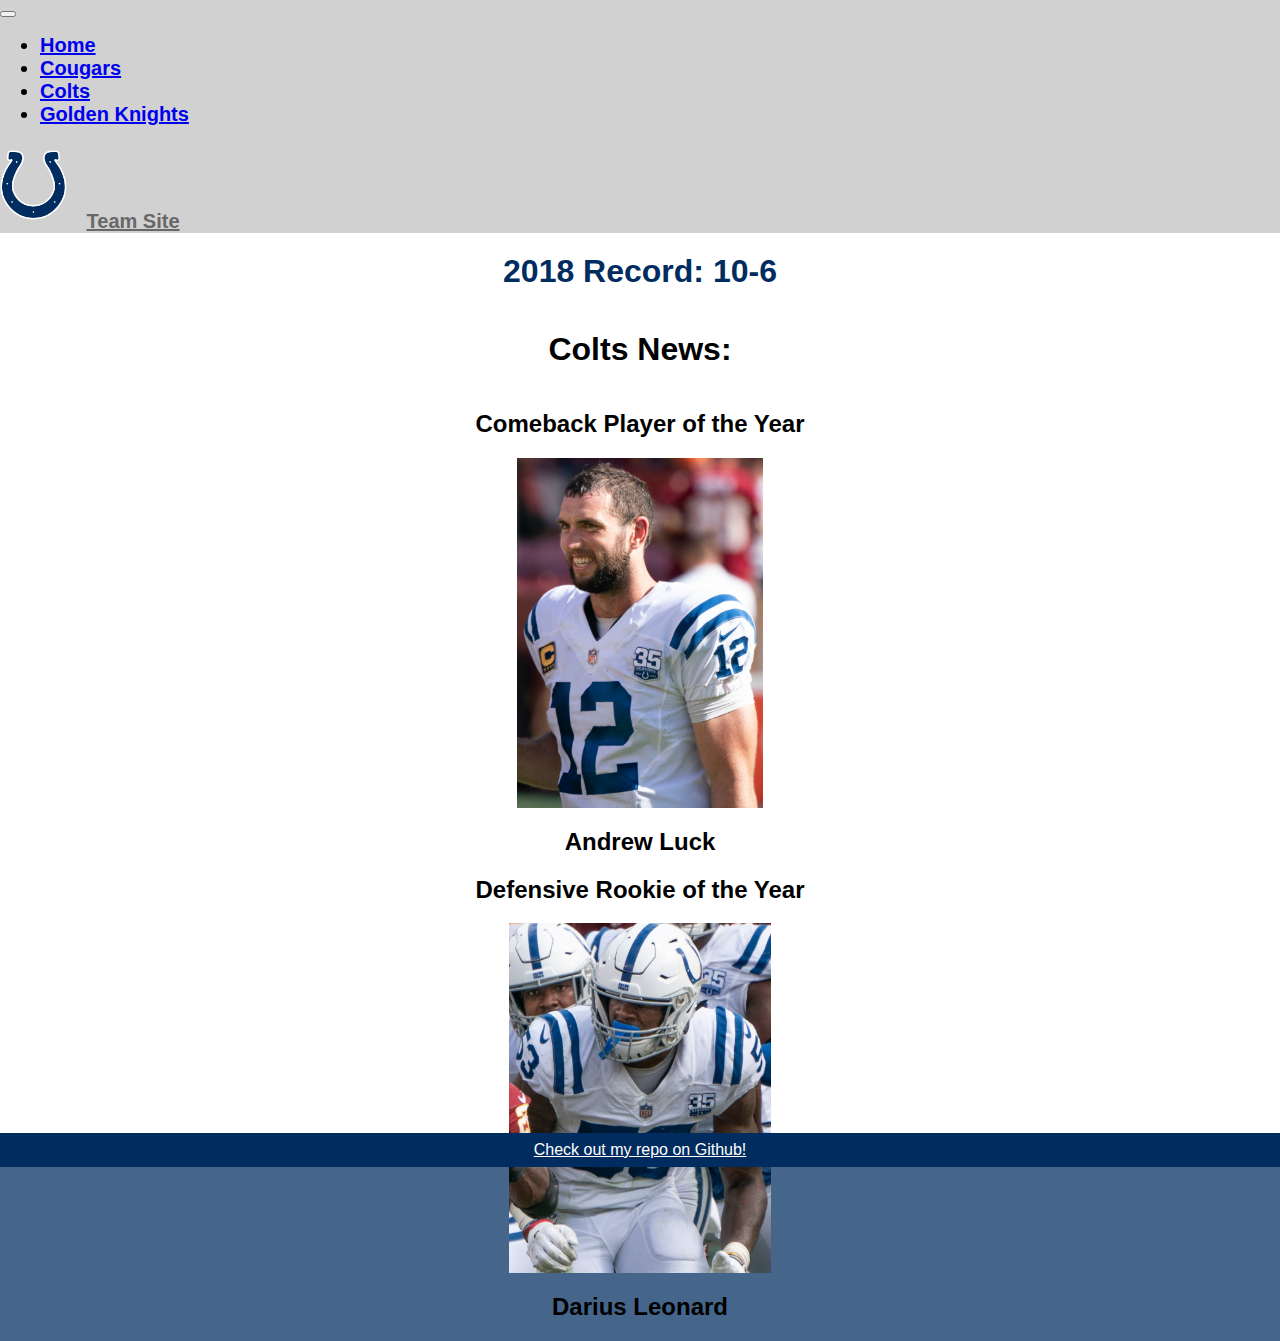
<file: pages/colts.html>
<!DOCTYPE html>
<html lang="en">
<head>
  <meta charset="UTF-8">
  <link rel="stylesheet" href="https://stackpath.bootstrapcdn.com/bootstrap/4.1.3/css/bootstrap.min.css" integrity="sha384-MCw98/SFnGE8fJT3GXwEOngsV7Zt27NXFoaoApmYm81iuXoPkFOJwJ8ERdknLPMO" crossorigin="anonymous">
  <link rel="stylesheet" href="/css/styles.css"/>
  <title>Indianapolis Colts</title>
</head>

<body class="colts-secondary">
<div class="box">
  <nav class="navbar navbar-expand-lg navbar-light">
    <button class="navbar-toggler" type="button" data-toggle="collapse" data-target="#navbarNav" aria-controls="navbarNav" aria-expanded="false" aria-label="Toggle navigation">
      <span class="navbar-toggler-icon"></span>
    </button>
    <div class="collapse navbar-collapse" id="navbarNav">
      <ul class="navbar-nav">
        <li class="nav-item">
          <a class="nav-link" href="../index.html">Home</a>
        </li>
        <li class="nav-item">
          <a class="nav-link" href="/pages/cougars.html">Cougars</a>
        </li>
        <li class="nav-item active">
          <a class="nav-link" href="/pages/colts.html">Colts</a>
        </li>
        <li class="nav-item">
          <a class="nav-link" href="/pages/knights.html">Golden Knights</a>
        </li>
      </ul>
    </div>
    <a class="pull-right nav-item nav-link external" href="https://www.colts.com/"><img class="header team-logo" src="../images/colts.png">Team Site</a>
  </nav>

  <div class="container full-height">
    <div class="row">
      <div class="col-sm-12">
        <h1 class="season-record colts-primary">2018 Record: 10-6</h1>
      </div>
    </div>

    <div class="container news">
      <div class="row">
        <div class="col">
          <div class="centered-header">
            <h1 style="font-weight: bold">Colts News:</h1>
          </div>
        </div>
      </div>
    </div>

    <div class="row">
      <div class="col">
        <h2 class="center">Comeback Player of the Year</h2>
        <img class="player-portrait" src="../images/luck.jpg">
        <h2 class="center">Andrew Luck</h2>
      </div>
      <div class="col">
        <h2 class="center">Defensive Rookie of the Year</h2>
        <img class="player-portrait" src="../images/leonard.jpg">
        <h2 class="center">Darius Leonard</h2>
      </div>
    </div>
  </div>

  <div class="footer colts-primary">
    <a href="https://github.com/geogor37/creative-project-1-geogor37">Check out my repo on Github!</a>
  </div>
</div>
</body>
</html>
</file>
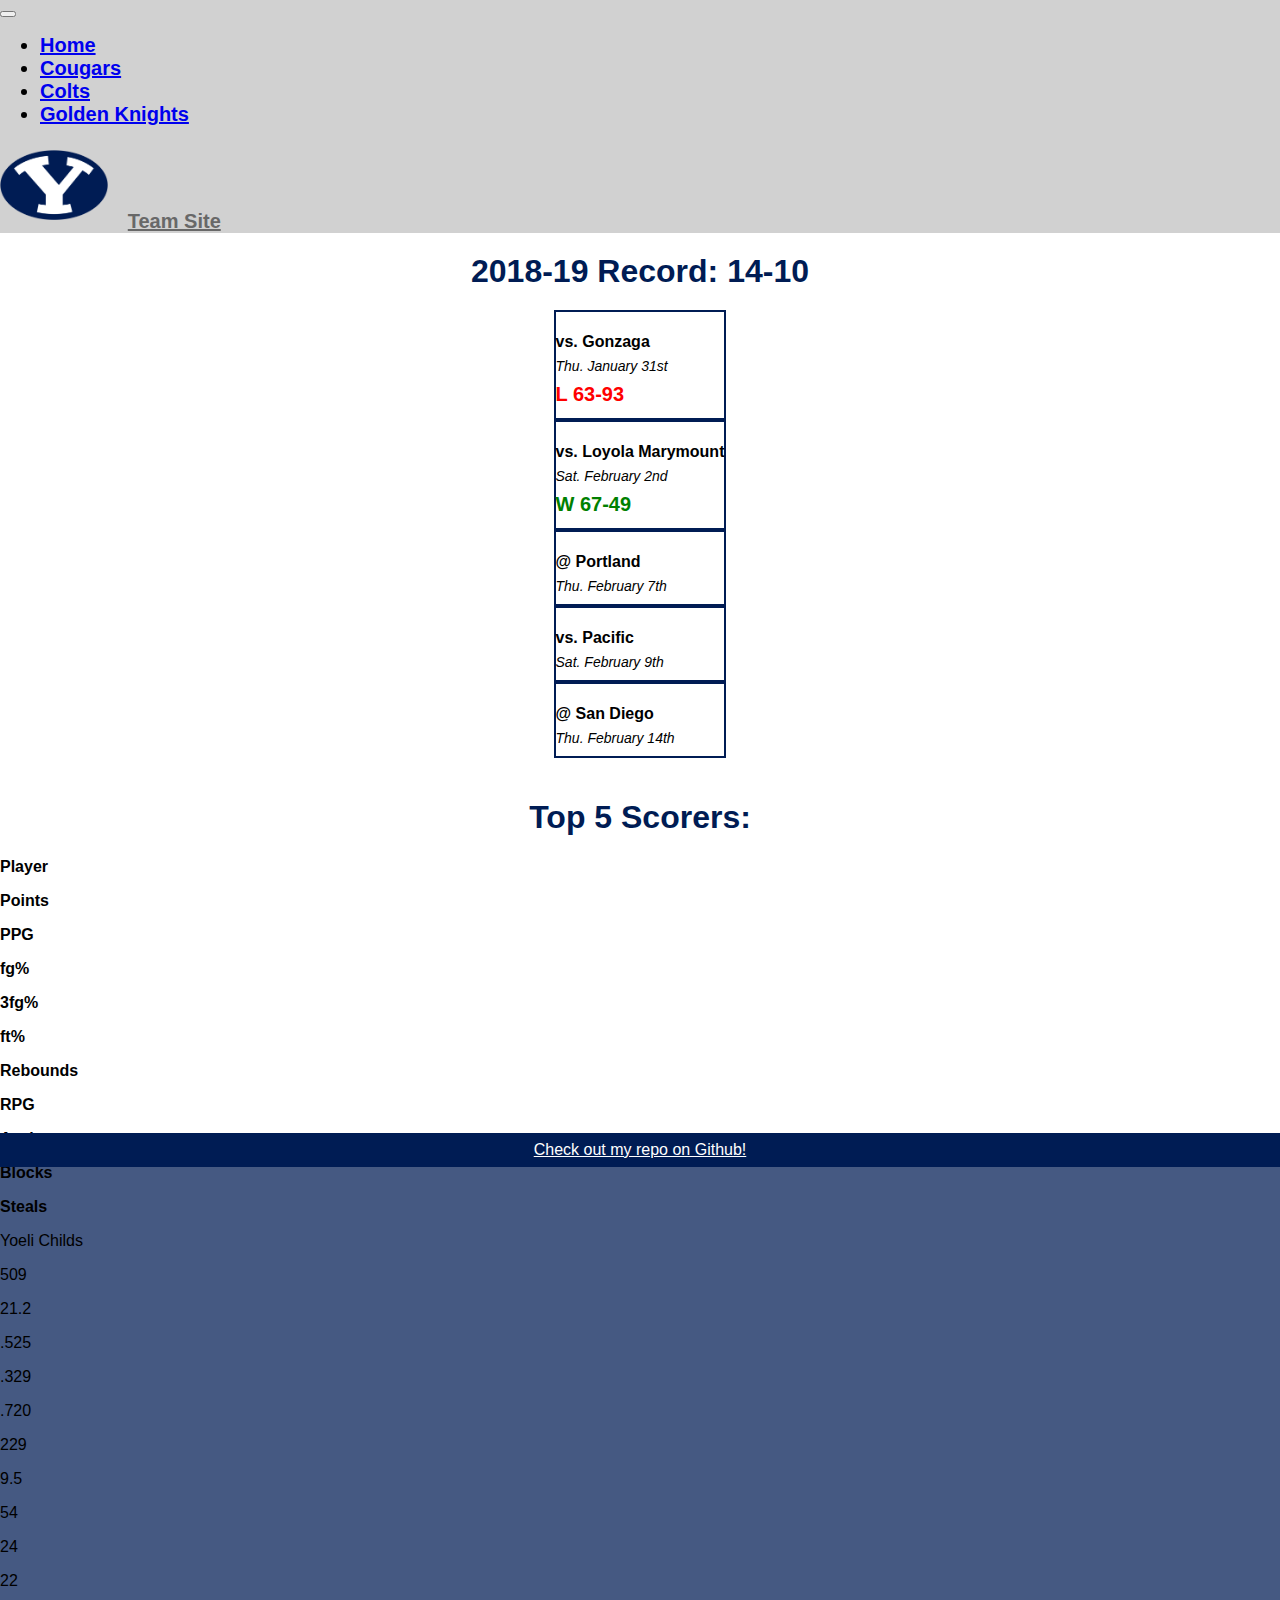
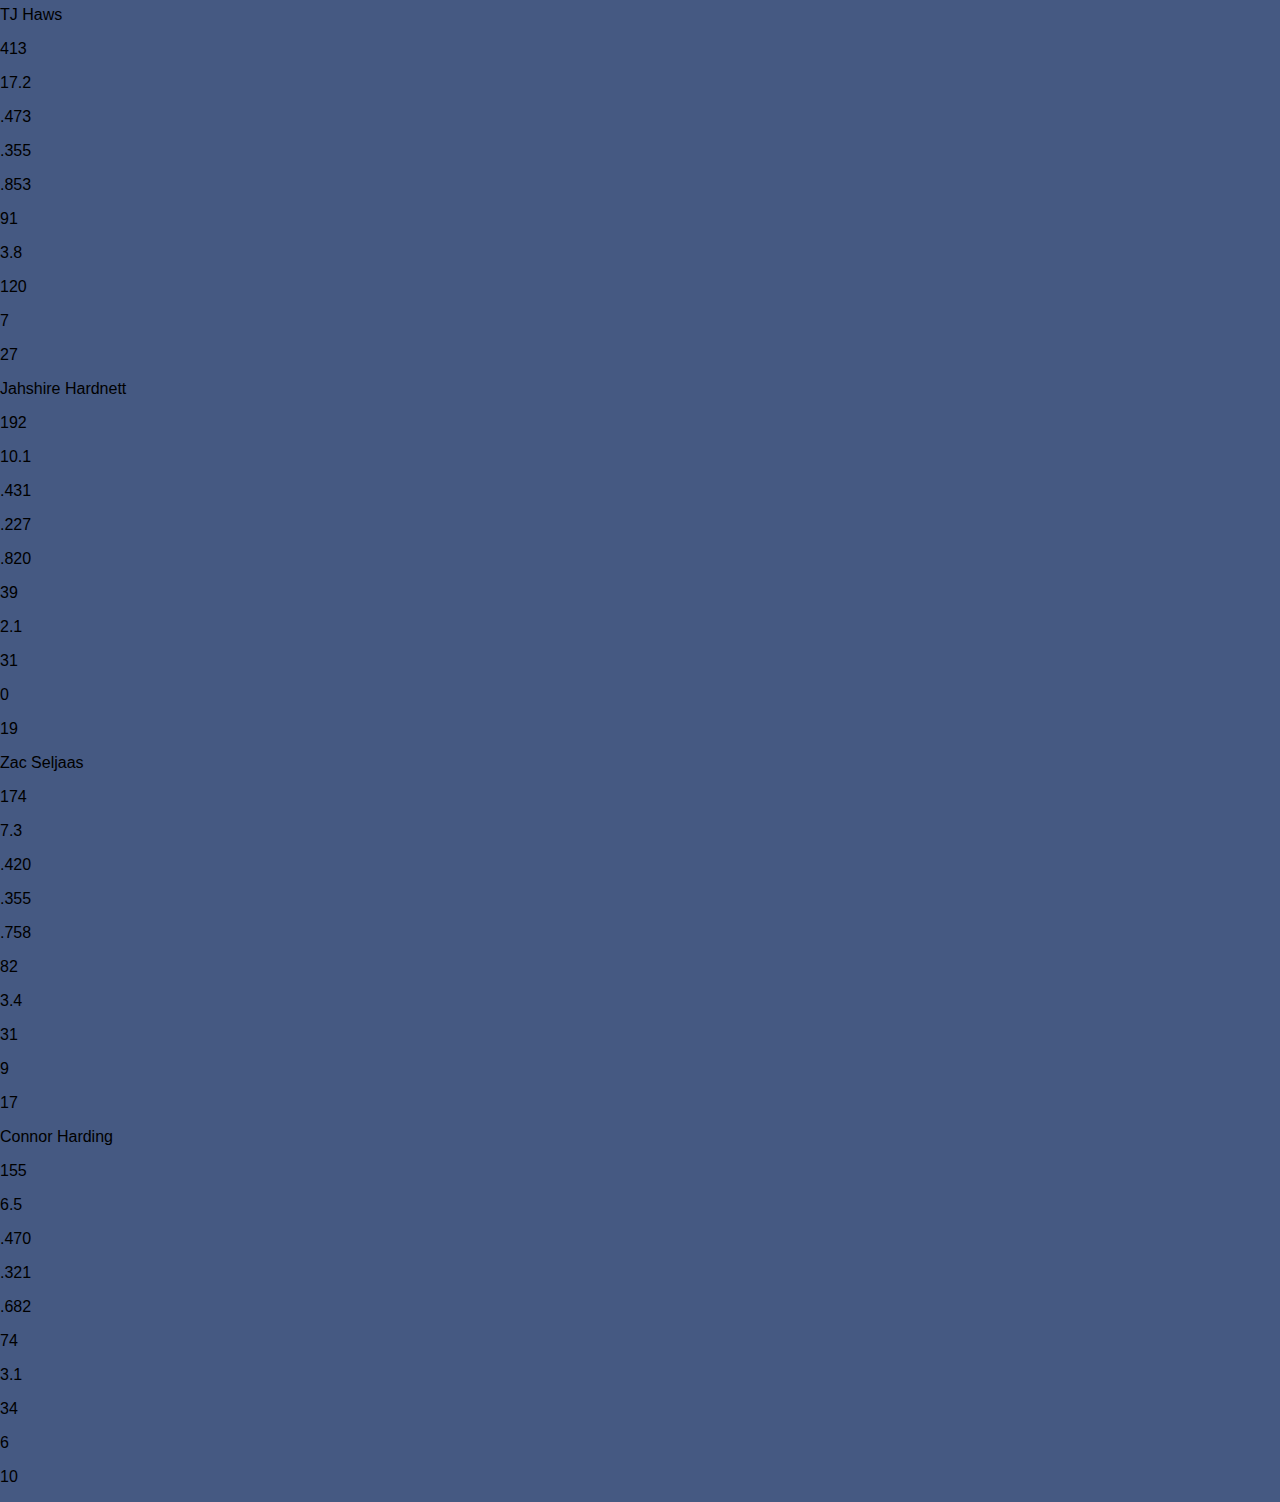
<file: pages/cougars.html>
<!DOCTYPE html>
<html lang="en">
<head>
  <meta charset="UTF-8">
  <link rel="stylesheet" href="https://stackpath.bootstrapcdn.com/bootstrap/4.1.3/css/bootstrap.min.css" integrity="sha384-MCw98/SFnGE8fJT3GXwEOngsV7Zt27NXFoaoApmYm81iuXoPkFOJwJ8ERdknLPMO" crossorigin="anonymous">
  <link rel="stylesheet" href="/css/styles.css"/>
  <title>BYU Cougars</title>
</head>

<body class="byu-secondary">
<div class="box">
  <nav class="navbar navbar-expand-lg navbar-light">
    <button class="navbar-toggler" type="button" data-toggle="collapse" data-target="#navbarNav" aria-controls="navbarNav" aria-expanded="false" aria-label="Toggle navigation">
      <span class="navbar-toggler-icon"></span>
    </button>
    <div class="collapse navbar-collapse" id="navbarNav">
      <ul class="navbar-nav">
        <li class="nav-item">
          <a class="nav-link" href="../index.html">Home</a>
        </li>
        <li class="nav-item active">
          <a class="nav-link" href="/pages/cougars.html">Cougars</a>
        </li>
        <li class="nav-item">
          <a class="nav-link" href="/pages/colts.html">Colts</a>
        </li>
        <li class="nav-item">
          <a class="nav-link" href="/pages/knights.html">Golden Knights</a>
        </li>
      </ul>
    </div>
    <a class="pull-right nav-item nav-link external" href="https://byucougars.com/"><img class="header team-logo" src="../images/byu.png">Team Site</a>
  </nav>

  <div class="container full-height">
    <div class="row">
      <div class="col-sm-12">
        <h1 class="season-record byu-primary">2018-19 Record: 14-10</h1>
      </div>
    </div>

    <div class="container schedule">
      <div class="row">
        <div class="col game byu-primary">
          <p class="opponent">vs. Gonzaga</p>
          <p class="date">Thu. January 31st</p>
          <p class="score loss">L 63-93</p>
        </div>
        <div class="col game byu-primary">
          <p class="opponent">vs. Loyola Marymount</p>
          <p class="date">Sat. February 2nd</p>
          <p class="score win">W 67-49</p>
        </div>
        <div class="col game byu-primary next-game">
          <p class="opponent">@ Portland</p>
          <p class="date">Thu. February 7th</p>
        </div>
        <div class="col game byu-primary">
          <p class="opponent">vs. Pacific</p>
          <p class="date">Sat. February 9th</p>
        </div>
        <div class="col game byu-primary">
          <p class="opponent">@ San Diego</p>
          <p class="date">Thu. February 14th</p>
        </div>
      </div>
    </div>

    <div class="container">
      <div class="row">
        <div class="col-sm-12">
          <h1 class="centered-header byu-primary">Top 5 Scorers:</h1>
        </div>
      </div>
      <div class="row">
        <div class="col-sm-2"><p class="bold">Player</p></div>
        <div class="col-sm-1"><p class="bold">Points</p></div>
        <div class="col-sm-1"><p class="bold">PPG</p></div>
        <div class="col-sm-1"><p class="bold">fg%</p></div>
        <div class="col-sm-1"><p class="bold">3fg%</p></div>
        <div class="col-sm-1"><p class="bold">ft%</p></div>
        <div class="col-sm-1"><p class="bold">Rebounds</p></div>
        <div class="col-sm-1"><p class="bold">RPG</p></div>
        <div class="col-sm-1"><p class="bold">Assists</p></div>
        <div class="col-sm-1"><p class="bold">Blocks</p></div>
        <div class="col-sm-1"><p class="bold">Steals</p></div>
      </div>
      <div class="row">
        <div class="col-sm-2"><p>Yoeli Childs</p></div>
        <div class="col-sm-1"><p>509</p></div>
        <div class="col-sm-1"><p>21.2</p></div>
        <div class="col-sm-1"><p>.525</p></div>
        <div class="col-sm-1"><p>.329</p></div>
        <div class="col-sm-1"><p>.720</p></div>
        <div class="col-sm-1"><p>229</p></div>
        <div class="col-sm-1"><p>9.5</p></div>
        <div class="col-sm-1"><p>54</p></div>
        <div class="col-sm-1"><p>24</p></div>
        <div class="col-sm-1"><p>22</p></div>
      </div>
      <div class="row">
        <div class="col-sm-2"><p>TJ Haws</p></div>
        <div class="col-sm-1"><p>413</p></div>
        <div class="col-sm-1"><p>17.2</p></div>
        <div class="col-sm-1"><p>.473</p></div>
        <div class="col-sm-1"><p>.355</p></div>
        <div class="col-sm-1"><p>.853</p></div>
        <div class="col-sm-1"><p>91</p></div>
        <div class="col-sm-1"><p>3.8</p></div>
        <div class="col-sm-1"><p>120</p></div>
        <div class="col-sm-1"><p>7</p></div>
        <div class="col-sm-1"><p>27</p></div>
      </div>
      <div class="row">
        <div class="col-sm-2"><p>Jahshire Hardnett</p></div>
        <div class="col-sm-1"><p>192</p></div>
        <div class="col-sm-1"><p>10.1</p></div>
        <div class="col-sm-1"><p>.431</p></div>
        <div class="col-sm-1"><p>.227</p></div>
        <div class="col-sm-1"><p>.820</p></div>
        <div class="col-sm-1"><p>39</p></div>
        <div class="col-sm-1"><p>2.1</p></div>
        <div class="col-sm-1"><p>31</p></div>
        <div class="col-sm-1"><p>0</p></div>
        <div class="col-sm-1"><p>19</p></div>
      </div>
      <div class="row">
        <div class="col-sm-2"><p>Zac Seljaas</p></div>
        <div class="col-sm-1"><p>174</p></div>
        <div class="col-sm-1"><p>7.3</p></div>
        <div class="col-sm-1"><p>.420</p></div>
        <div class="col-sm-1"><p>.355</p></div>
        <div class="col-sm-1"><p>.758</p></div>
        <div class="col-sm-1"><p>82</p></div>
        <div class="col-sm-1"><p>3.4</p></div>
        <div class="col-sm-1"><p>31</p></div>
        <div class="col-sm-1"><p>9</p></div>
        <div class="col-sm-1"><p>17</p></div>
      </div>
      <div class="row">
        <div class="col-sm-2"><p>Connor Harding</p></div>
        <div class="col-sm-1"><p>155</p></div>
        <div class="col-sm-1"><p>6.5</p></div>
        <div class="col-sm-1"><p>.470</p></div>
        <div class="col-sm-1"><p>.321</p></div>
        <div class="col-sm-1"><p>.682</p></div>
        <div class="col-sm-1"><p>74</p></div>
        <div class="col-sm-1"><p>3.1</p></div>
        <div class="col-sm-1"><p>34</p></div>
        <div class="col-sm-1"><p>6</p></div>
        <div class="col-sm-1"><p>10</p></div>
      </div>
    </div>
  </div>

  <div class="footer byu-primary">
    <a href="https://github.com/geogor37/creative-project-1-geogor37">Check out my repo on Github!</a>
  </div>
</div>
</body>
</html>
</file>
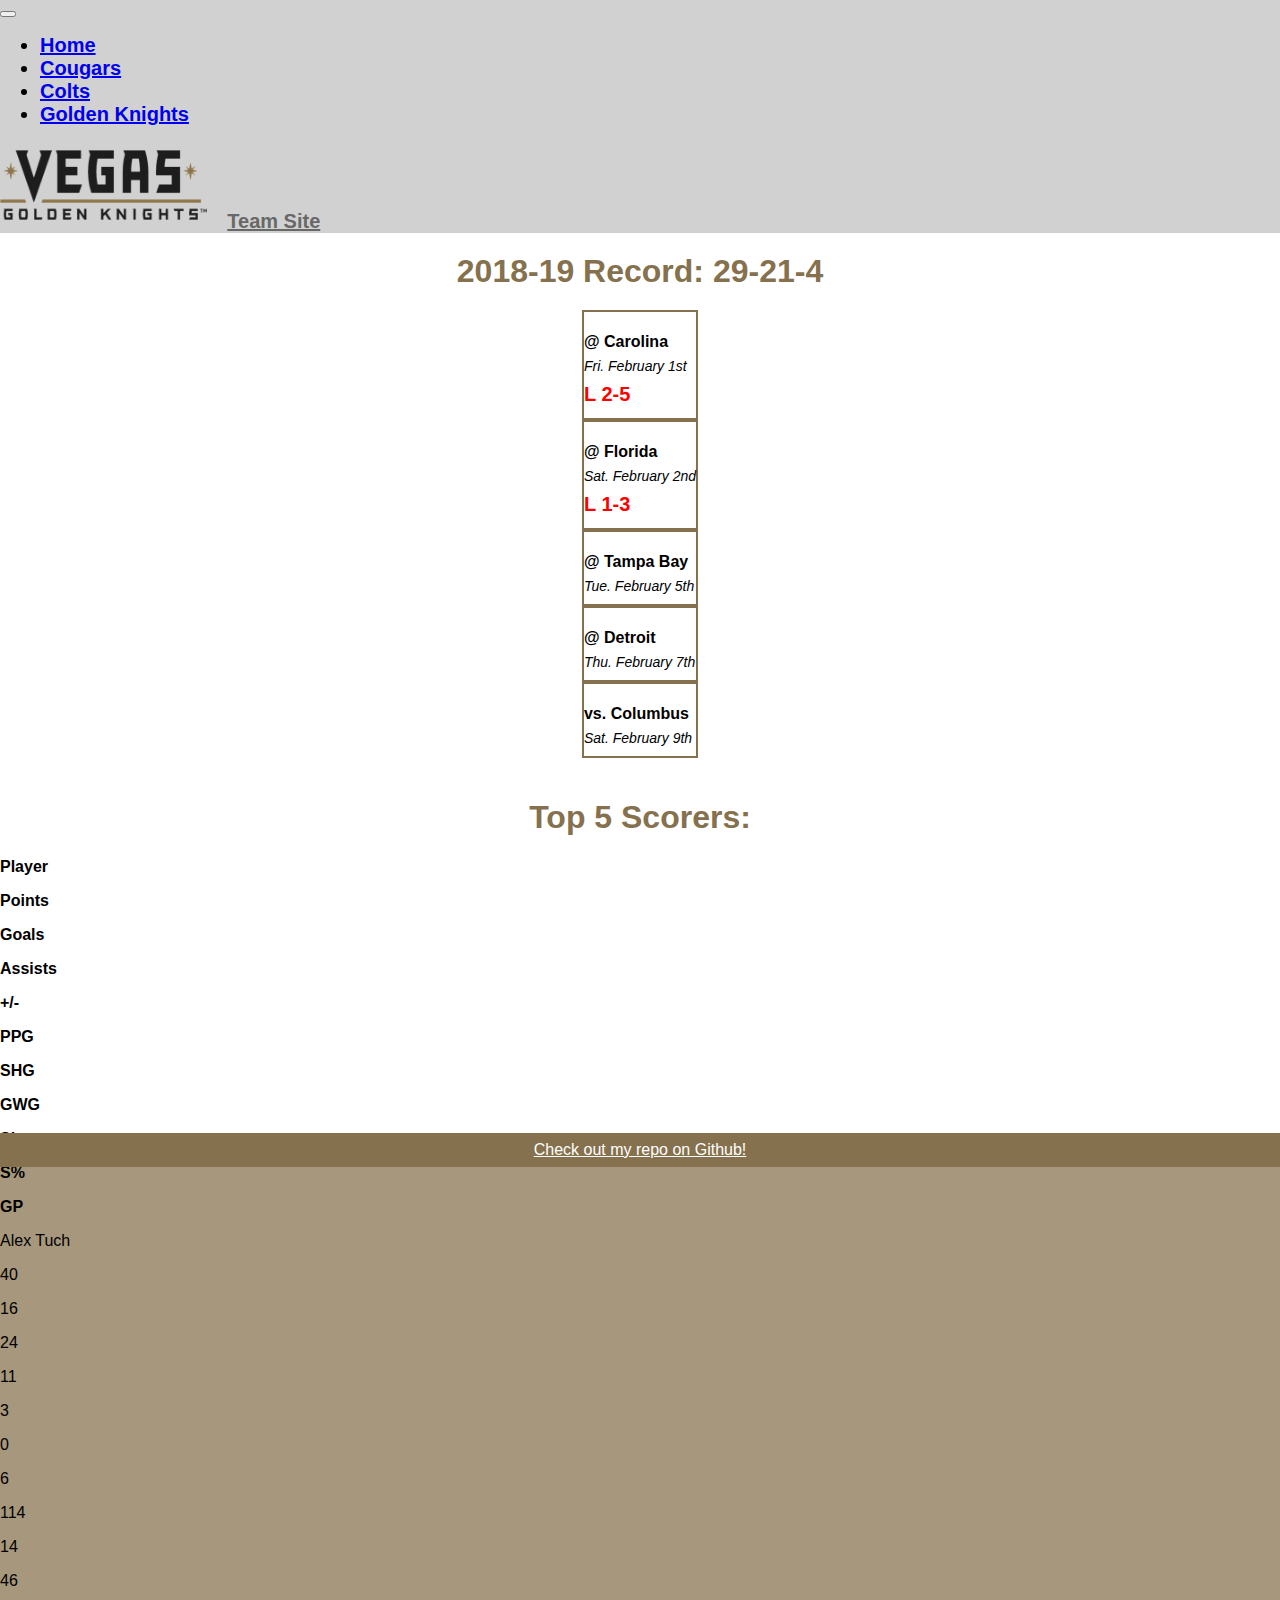
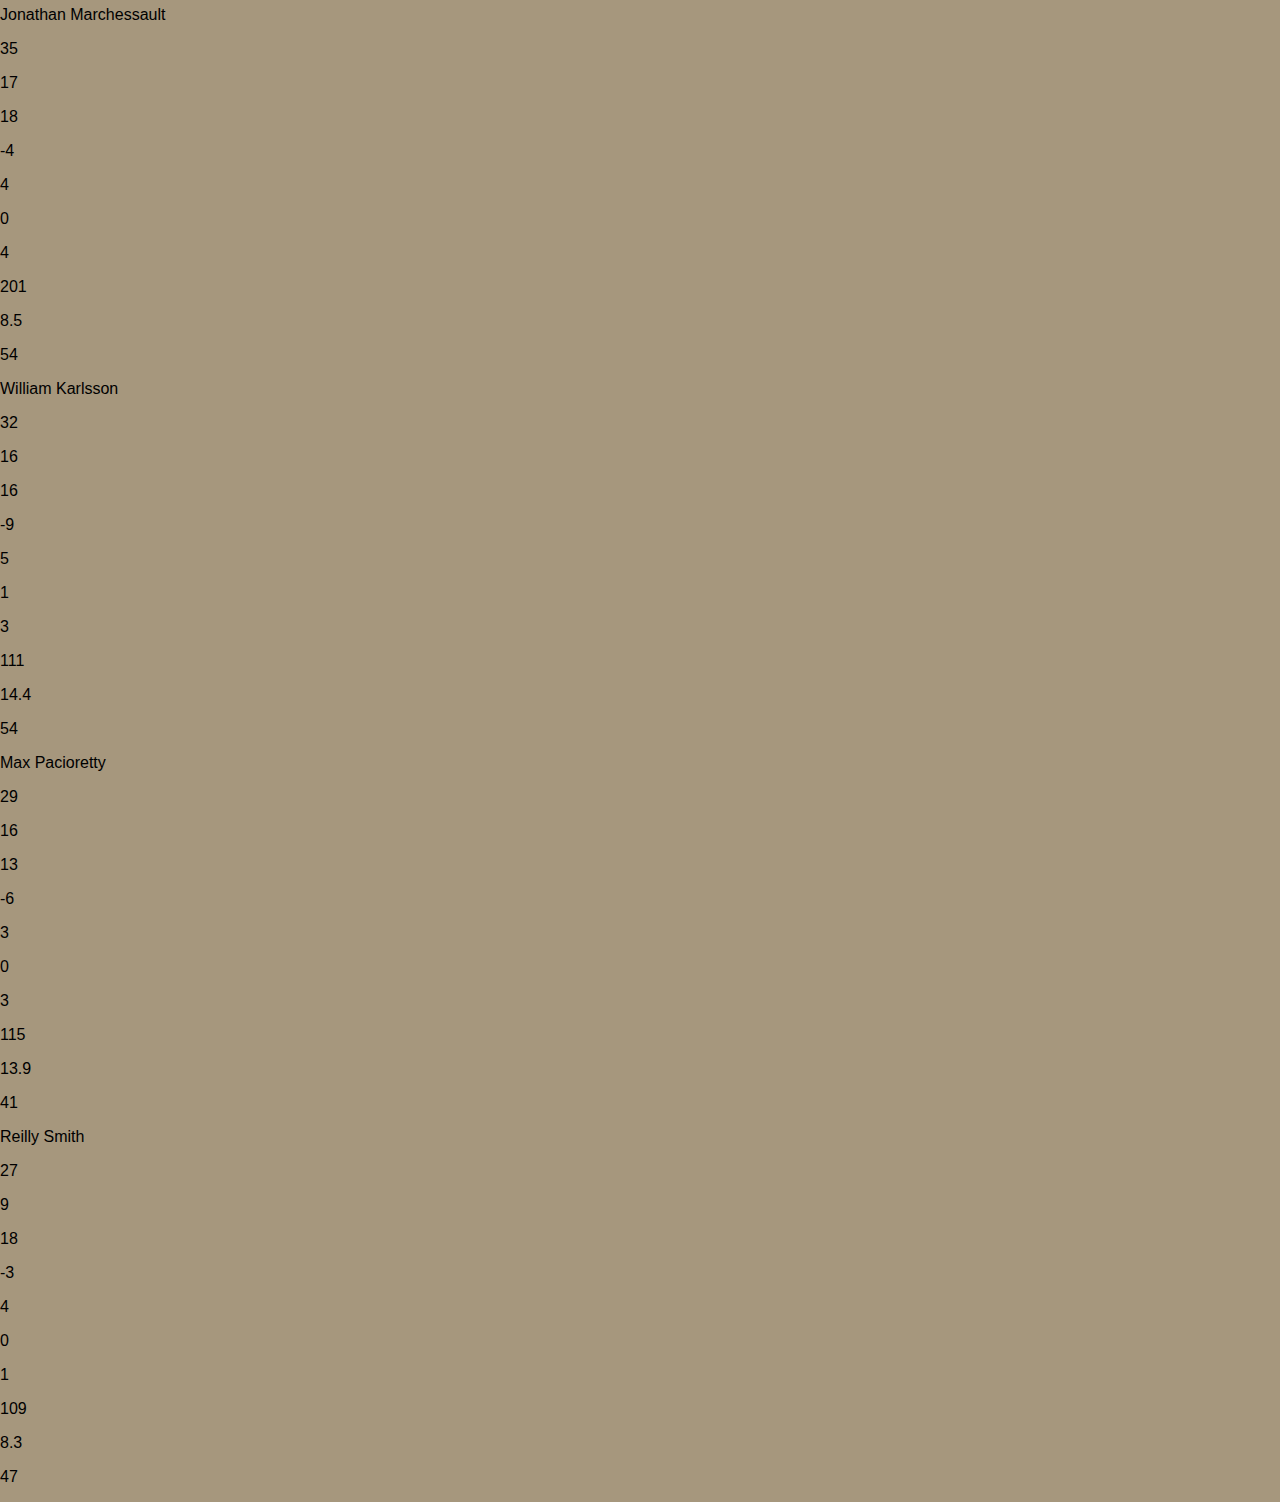
<file: pages/knights.html>
<!DOCTYPE html>
<html lang="en">
<head>
  <meta charset="UTF-8">
  <link rel="stylesheet" href="https://stackpath.bootstrapcdn.com/bootstrap/4.1.3/css/bootstrap.min.css" integrity="sha384-MCw98/SFnGE8fJT3GXwEOngsV7Zt27NXFoaoApmYm81iuXoPkFOJwJ8ERdknLPMO" crossorigin="anonymous">
  <link rel="stylesheet" href="/css/styles.css"/>
  <title>Vegas Golden Knights</title>
</head>

<body class="knights-secondary">
<div class="box">
  <nav class="navbar navbar-expand-lg navbar-light">
    <button class="navbar-toggler" type="button" data-toggle="collapse" data-target="#navbarNav" aria-controls="navbarNav" aria-expanded="false" aria-label="Toggle navigation">
      <span class="navbar-toggler-icon"></span>
    </button>
    <div class="collapse navbar-collapse" id="navbarNav">
      <ul class="navbar-nav">
        <li class="nav-item">
          <a class="nav-link" href="../index.html">Home</a>
        </li>
        <li class="nav-item">
          <a class="nav-link" href="/pages/cougars.html">Cougars</a>
        </li>
        <li class="nav-item">
          <a class="nav-link" href="/pages/colts.html">Colts</a>
        </li>
        <li class="nav-item active">
          <a class="nav-link" href="/pages/knights.html">Golden Knights</a>
        </li>
      </ul>
    </div>
    <a class="pull-right nav-item nav-link external" href="https://www.nhl.com/goldenknights"><img class="header team-logo" src="../images/golden-knights.png">Team Site</a>
  </nav>

  <div class="container full-height">
    <div class="row">
      <div class="col-sm-12">
        <h1 class="season-record knights-primary">2018-19 Record: 29-21-4</h1>
      </div>
    </div>

    <div class="container schedule">
      <div class="row">
        <div class="col game knights-primary">
          <p class="opponent">@ Carolina</p>
          <p class="date">Fri. February 1st</p>
          <p class="score loss">L 2-5
          <p>
        </div>
        <div class="col game knights-primary">
          <p class="opponent">@ Florida</p>
          <p class="date">Sat. February 2nd</p>
          <p class="score loss">L 1-3</p>
        </div>
        <div class="col game knights-primary next-game">
          <p class="opponent">@ Tampa Bay</p>
          <p class="date">Tue. February 5th</p>
        </div>
        <div class="col game knights-primary">
          <p class="opponent">@ Detroit</p>
          <p class="date">Thu. February 7th</p>
        </div>
        <div class="col game knights-primary">
          <p class="opponent">vs. Columbus</p>
          <p class="date">Sat. February 9th</p>
        </div>
      </div>
    </div>

    <div class="container">
      <div class="row">
        <div class="col-sm-12">
          <h1 class="centered-header knights-primary">Top 5 Scorers:</h1>
        </div>
      </div>
      <div class="row">
        <div class="col-sm-2"><p class="bold">Player</p></div>
        <div class="col-sm-1"><p class="bold">Points</p></div>
        <div class="col-sm-1"><p class="bold">Goals</p></div>
        <div class="col-sm-1"><p class="bold">Assists</p></div>
        <div class="col-sm-1"><p class="bold">+/-</p></div>
        <div class="col-sm-1"><p class="bold">PPG</p></div>
        <div class="col-sm-1"><p class="bold">SHG</p></div>
        <div class="col-sm-1"><p class="bold">GWG</p></div>
        <div class="col-sm-1"><p class="bold">Shots</p></div>
        <div class="col-sm-1"><p class="bold">S%</p></div>
        <div class="col-sm-1"><p class="bold">GP</p></div>
      </div>
      <div class="row">
        <div class="col-sm-2"><p>Alex Tuch</p></div>
        <div class="col-sm-1"><p>40</p></div>
        <div class="col-sm-1"><p>16</p></div>
        <div class="col-sm-1"><p>24</p></div>
        <div class="col-sm-1"><p>11</p></div>
        <div class="col-sm-1"><p>3</p></div>
        <div class="col-sm-1"><p>0</p></div>
        <div class="col-sm-1"><p>6</p></div>
        <div class="col-sm-1"><p>114</p></div>
        <div class="col-sm-1"><p>14</p></div>
        <div class="col-sm-1"><p>46</p></div>
      </div>
      <div class="row">
        <div class="col-sm-2"><p>Jonathan Marchessault</p></div>
        <div class="col-sm-1"><p>35</p></div>
        <div class="col-sm-1"><p>17</p></div>
        <div class="col-sm-1"><p>18</p></div>
        <div class="col-sm-1"><p>-4</p></div>
        <div class="col-sm-1"><p>4</p></div>
        <div class="col-sm-1"><p>0</p></div>
        <div class="col-sm-1"><p>4</p></div>
        <div class="col-sm-1"><p>201</p></div>
        <div class="col-sm-1"><p>8.5</p></div>
        <div class="col-sm-1"><p>54</p></div>
      </div>
      <div class="row">
        <div class="col-sm-2"><p>William Karlsson</p></div>
        <div class="col-sm-1"><p>32</p></div>
        <div class="col-sm-1"><p>16</p></div>
        <div class="col-sm-1"><p>16</p></div>
        <div class="col-sm-1"><p>-9</p></div>
        <div class="col-sm-1"><p>5</p></div>
        <div class="col-sm-1"><p>1</p></div>
        <div class="col-sm-1"><p>3</p></div>
        <div class="col-sm-1"><p>111</p></div>
        <div class="col-sm-1"><p>14.4</p></div>
        <div class="col-sm-1"><p>54</p></div>
      </div>
      <div class="row">
        <div class="col-sm-2"><p>Max Pacioretty</p></div>
        <div class="col-sm-1"><p>29</p></div>
        <div class="col-sm-1"><p>16</p></div>
        <div class="col-sm-1"><p>13</p></div>
        <div class="col-sm-1"><p>-6</p></div>
        <div class="col-sm-1"><p>3</p></div>
        <div class="col-sm-1"><p>0</p></div>
        <div class="col-sm-1"><p>3</p></div>
        <div class="col-sm-1"><p>115</p></div>
        <div class="col-sm-1"><p>13.9</p></div>
        <div class="col-sm-1"><p>41</p></div>
      </div>
      <div class="row">
        <div class="col-sm-2"><p>Reilly Smith</p></div>
        <div class="col-sm-1"><p>27</p></div>
        <div class="col-sm-1"><p>9</p></div>
        <div class="col-sm-1"><p>18</p></div>
        <div class="col-sm-1"><p>-3</p></div>
        <div class="col-sm-1"><p>4</p></div>
        <div class="col-sm-1"><p>0</p></div>
        <div class="col-sm-1"><p>1</p></div>
        <div class="col-sm-1"><p>109</p></div>
        <div class="col-sm-1"><p>8.3</p></div>
        <div class="col-sm-1"><p>47</p></div>
      </div>
    </div>
  </div>

  <div class="footer knights-primary">
    <a href="https://github.com/geogor37/creative-project-1-geogor37">Check out my repo on Github!</a>
  </div>
</div>
</body>
</html>
</file>
<file: css/styles.css>
html {
  height: 100%;
  box-sizing: border-box;
}

body {
  margin: 0;
  font-family: "Arial", sans-serif;
  height: 100%;
}

body.byu-secondary {
  background-color: #455982;
}

body.colts-secondary {
  background-color: #45658A;
}

body.knights-secondary {
  background-color: #A6977D;
}

body.main {
  background-color: #a5a5a5;
}

.box.main {
  background-color: #6F6F6F;
}

.navbar {
  background-color: #d1d1d1;
}

.nav-item {
  font-size: 20px;
  font-weight: bold;
}

.footer {
  width: 100%;
  background-color: #393939;
  padding: .5em 0;
  text-align: center;
}

.footer.byu-primary {
  background-color: #001C54;
}

.footer.colts-primary {
  background-color: #002C5F;
}

.footer.knights-primary {
  background-color: #85714D;
}

.footer a{
  color: white;
}

.box {
  display: flex;
  flex-flow: column;
  height: 100%;
}

.box .container.full-height {
  margin: 0 auto;
  flex: 1 1 auto;
  display: flex;
  flex-flow: column;
  height: 100%;
  width: 100%;
  background-color: white;
}

.box .container.full-height.main {
  background-color: #a5a5a5;
}

.box .container .row.full-height {
  min-height: 100%;
  width: 100%;
}

.title {
  margin-top: 20px;
  font-size: 60px;
  font-weight: bold;
  text-align: center;
}

.home-text {
  margin: 0;
  position: absolute;
  top: 50%;
  left: 0;
  -ms-transform: translateY(-50%);
  transform: translateY(-50%);
}

.subtitle {
  font-size: 40px;
  font-style: italic;
  margin: 12px auto;
  text-align: center;
  width: 50%;
}

.team-logo {
  max-height: 70px;
  margin: 8px 0;
}

.header.team-logo {
  margin-right: 20px;
}

a.external{
  margin-right: 30px;
  color: #686868;
}

a.external:hover {
  color: black;
}

.schedule {
  margin: 20px auto;
}

.game {
  padding-top: 10px;
  line-height: 8px;
}

.game.byu-primary {
  border: solid 2px #001C54;
}

.game.knights-primary {
  border: solid 2px #85714D;
}

.opponent {
  font-size: 16px;
  font-weight: bold;
}

.date {
  font-size: 14px;
  font-style: italic;
}

.score {
  font-size: 20px;
  font-weight: bold;
}

.score.win {
  color: #008000
}

.score.loss {
  color: #FF0000;
}

.bold {
  font-weight: bold;
}

.centered-header {
  font-weight: bold;
  text-align: center;
}

.centered-header.byu-primary {
  color: #001C54;
}

.centered-header.knights-primary {
color: #85714D;
}

.season-record {
margin: 20px 0 0 0;
text-align: center;
font-weight: bold;
}

.season-record.byu-primary {
  color: #001C54;
}

.season-record.colts-primary {
  color: #002C5F;
}

.season-record.knights-primary {
  color: #85714D;
}

.news {
  margin: 20px 0 0 0;
}

.player-portrait {
  height: 350px;
  display: block;
  margin: 0 auto;
}

.center {
  text-align: center;
}
</file>
